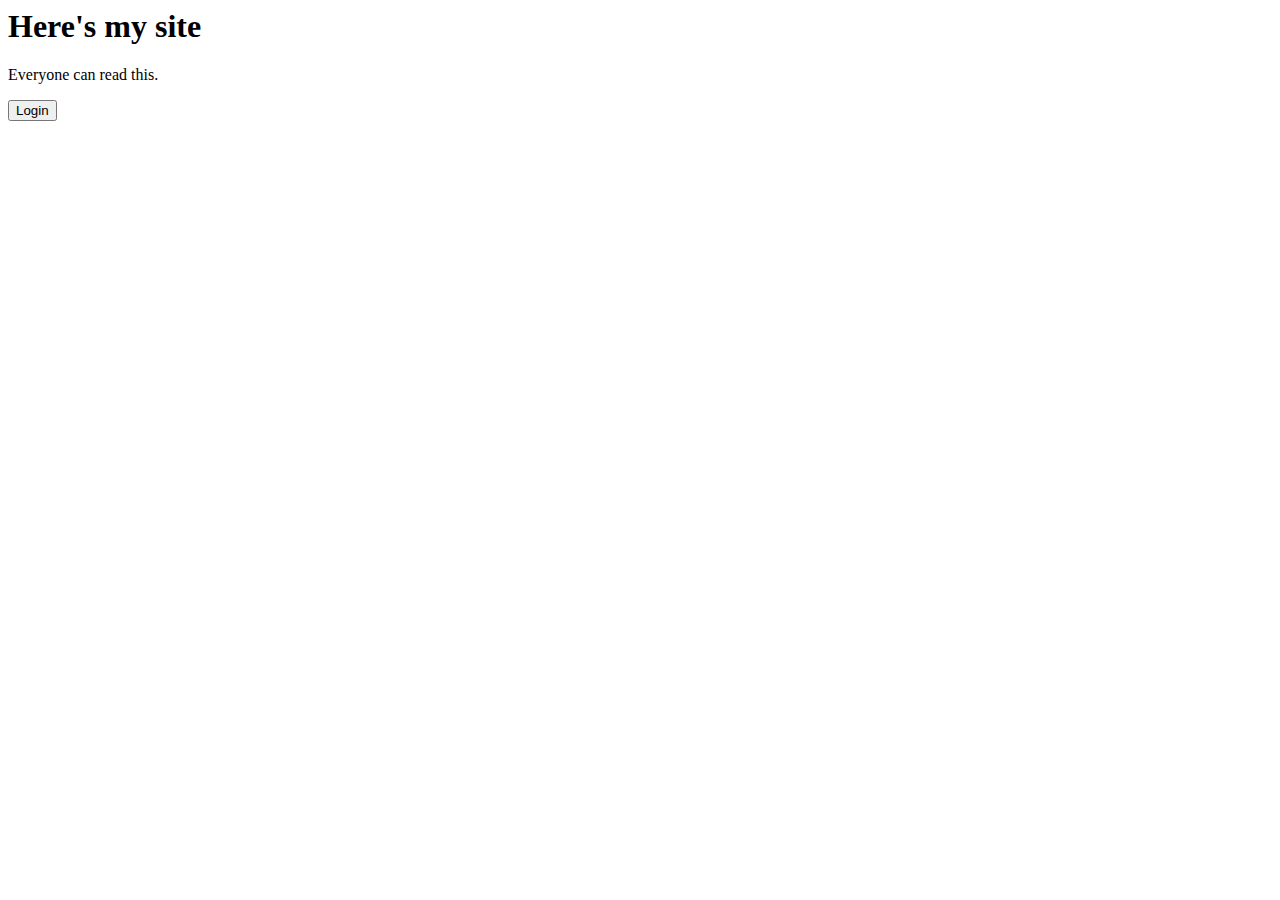
<file: Day88/page.html>
<html>
  <head>
    <title>My Website</title>
    <script src="https://replit.com/public/js/repl-auth-v2.js"></script>
  </head>
  
  <body>
    <h1>Here's my site</h1>
    <p>Everyone can read this.</p>
    
    <button onclick="LoginWithReplit()"> Login </button>
  </body> 
</html>
</file>
